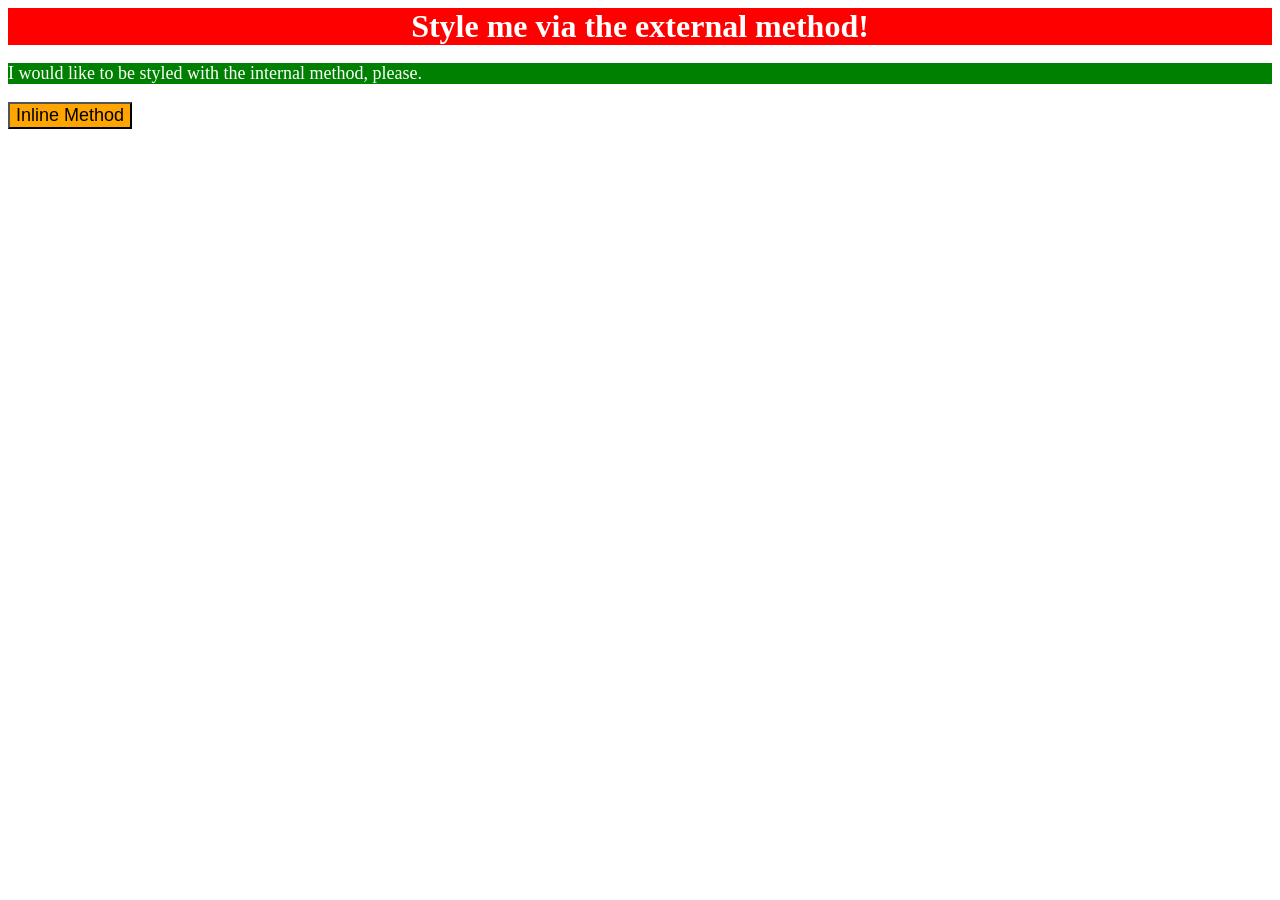
<file: foundations/intro-to-css/01-css-methods/index.html>
<!DOCTYPE html>
<html lang="en">
  <head>
    <meta charset="UTF-8">
    <meta http-equiv="X-UA-Compatible" content="IE=edge">
    <meta name="viewport" content="width=device-width, initial-scale=1.0">
    <title>Methods for Adding CSS</title>
    <link rel="stylesheet" href="styles.css">
    <style>
      p {
        
     background-color: green;
     font-size: 18px;
     color: white;
   } 
   </style>
  </head>
  <body>
    <div>Style me via the external method!</div>
    <p>I would like to be styled with the internal method, please.</p>
    <button style = "background-color: orange; font-size: 18px;" >Inline Method</button>
  </body>
</html>
</file>
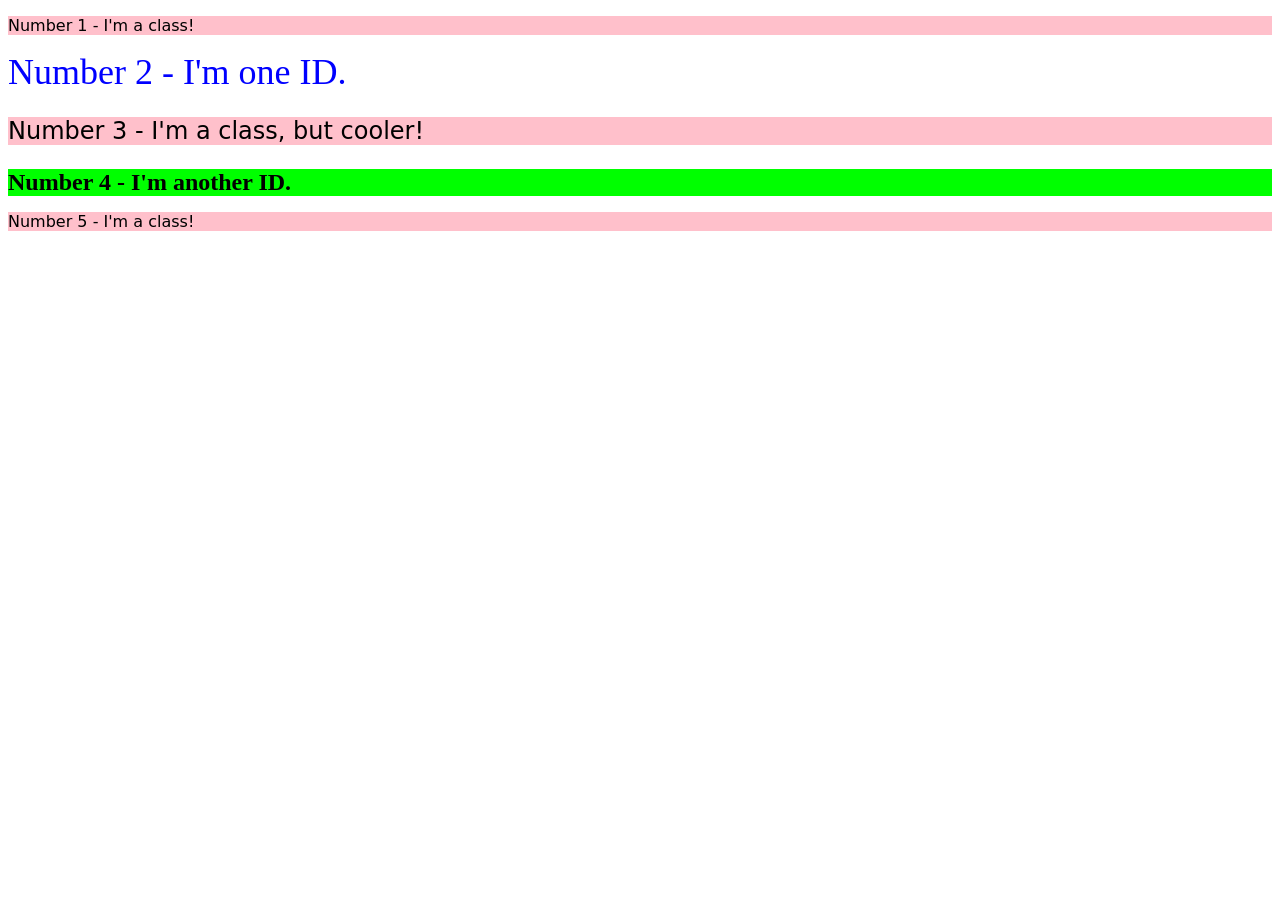
<file: foundations/intro-to-css/02-class-id-selectors/index.html>
<!DOCTYPE html>
<html lang="en">
  <head>
    <meta charset="UTF-8">
    <meta http-equiv="X-UA-Compatible" content="IE=edge">
    <meta name="viewport" content="width=device-width, initial-scale=1.0">
    <title>Class and ID Selectors</title>
    <link rel="stylesheet" href="style.css">
  </head>
  <body>
    <p class = "odd">Number 1 - I'm a class!</p>
    <div id="two">Number 2 - I'm one ID.</div>
    <p class = "odd size">Number 3 - I'm a class, but cooler!</p>
    <div id="four" class="size">Number 4 - I'm another ID.</div>
    <p class = "odd">Number 5 - I'm a class!</p>
  </body>
</html>
</file>
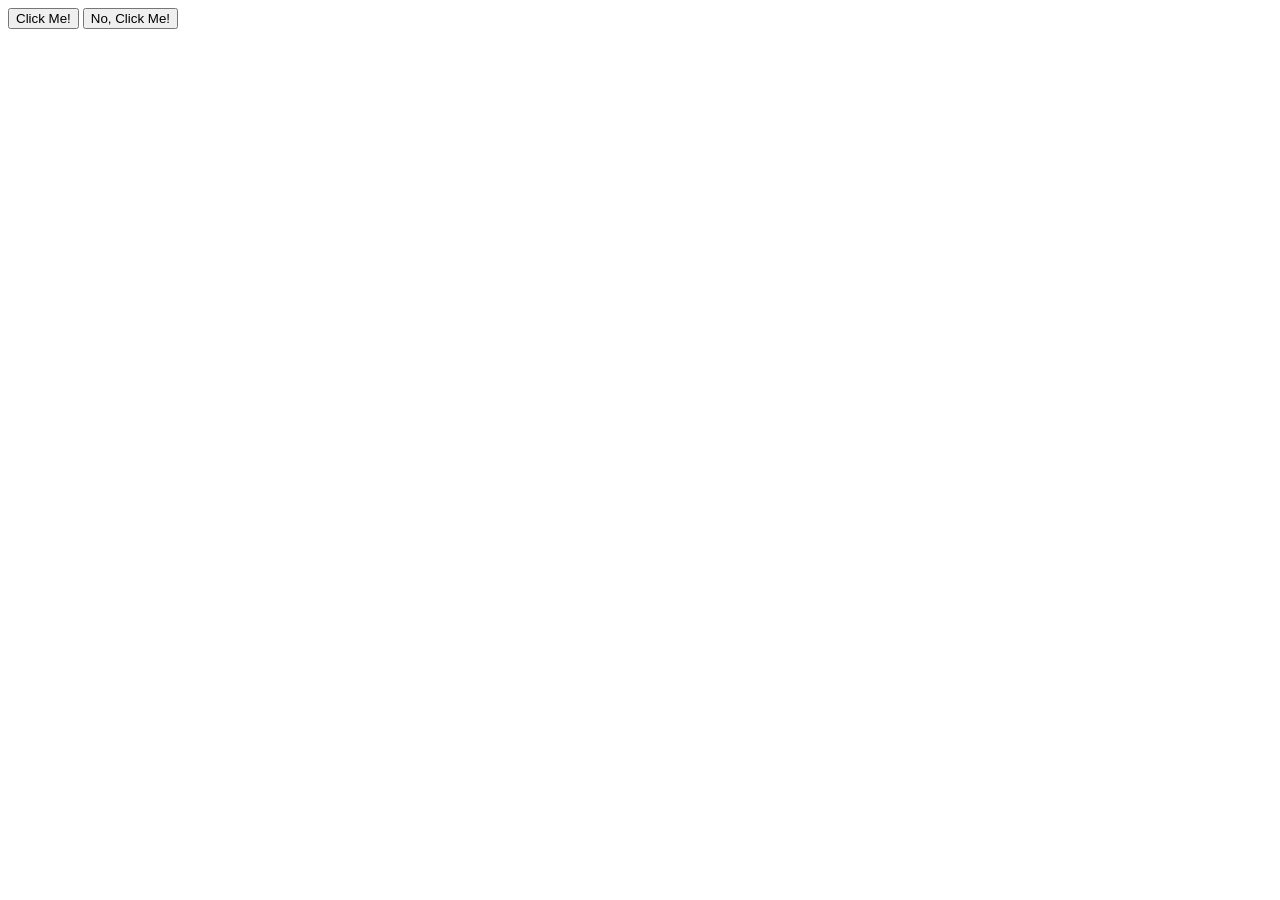
<file: foundations/intro-to-css/03-grouping-selectors/index.html>
<!DOCTYPE html>
<html lang="en">
  <head>
    <meta charset="UTF-8">
    <meta http-equiv="X-UA-Compatible" content="IE=edge">
    <meta name="viewport" content="width=device-width, initial-scale=1.0">
    <title>Grouping Selectors</title>
    <link rel="stylesheet" href="style.css">
  </head>
  <body>
    <button class = "first">Click Me!</button>
    <button class = "second">No, Click Me!</button>
  </body>
</html>
</file>
<file: foundations/intro-to-css/01-css-methods/styles.css>
div {
    background-color: red;
    text-align: center;
    font-size: 32px;
    color: white; 
    font-weight: bold;
}
</file>
<file: foundations/intro-to-css/02-class-id-selectors/style.css>
/* Add CSS Styling */
.odd {
    background-color: pink;
    font-family: verdana, "dejaVu Sans", sans-serif;
}

.size{
    font-size: 24px;
}

#two{
    color: blue;
    font-size: 36px;
}

#four{
    background-color: lime;
    font-weight: bold;
}
</file>
<file: foundations/intro-to-css/03-grouping-selectors/style.css>
/* Add CSS Styling */

.both{
font-size:28px;
font-family: "times new roman", Helvetica, sans-serif;
}

#first{
color: white;
background-color: black;
}

#second{
background-color: yellow;
}
</file>
